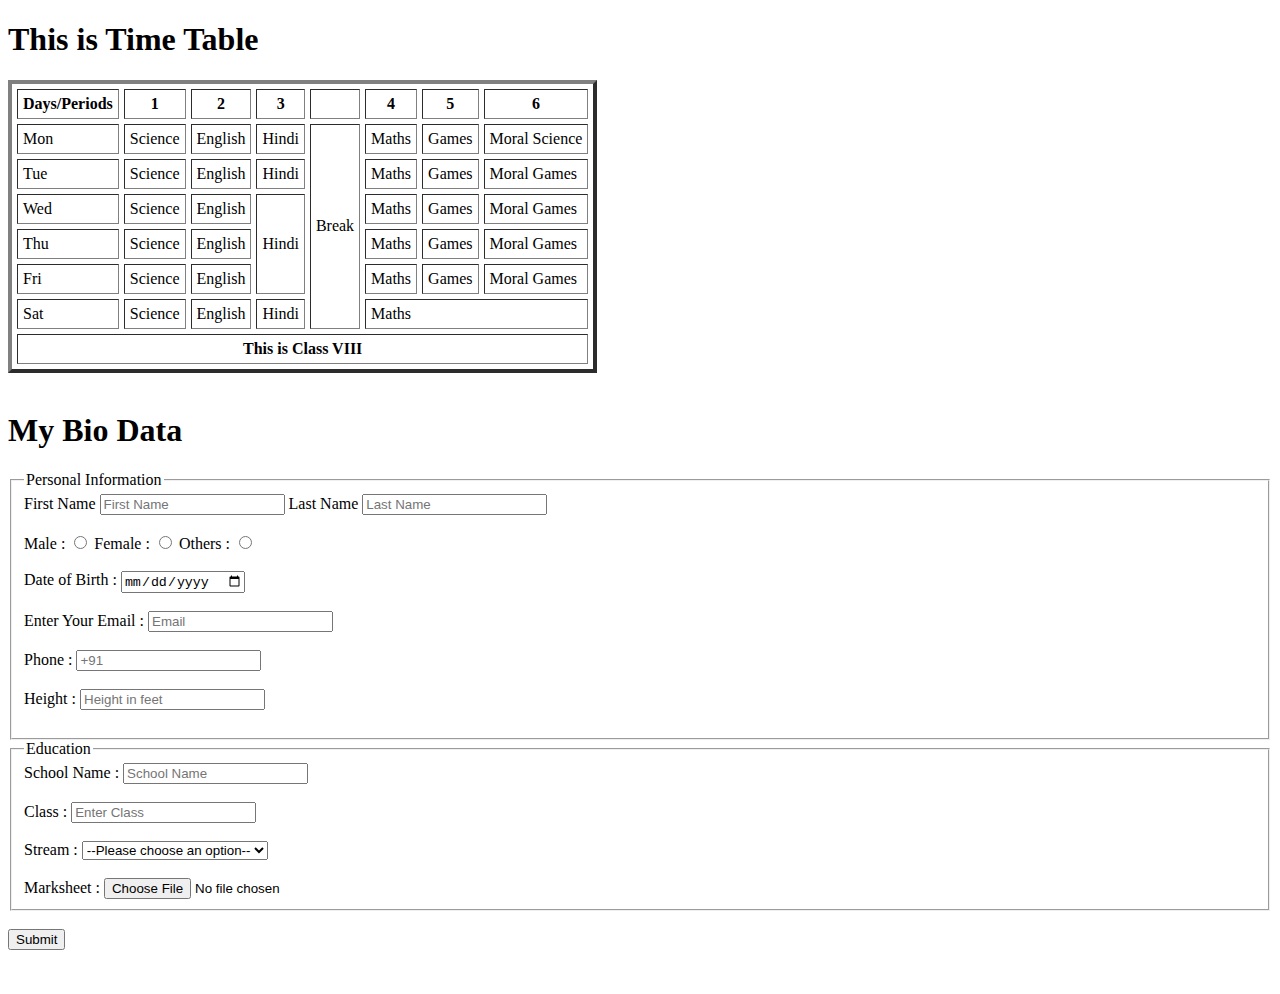
<file: Assignment1/index.html>
<!DOCTYPE html>
<html lang="en">
<head>
    <meta charset="UTF-8">
    <meta http-equiv="X-UA-Compatible" content="IE=edge">
    <meta name="viewport" content="width=device-width, initial-scale=1.0">
    <title>Document</title>
</head>
<body>
    <h1>This is Time Table</h1>
        <table border="4" cellspacing="5" cellpadding="5">
            <thead>
            <tr>
                <th>Days/Periods</th>
                <th>1</th>
                <th>2</th>
                <th>3</th>
                <th></th>
                <th>4</th>
                <th>5</th>
                <th>6</th>
            </tr>
        </thead>
        <tbody>

            <tr>
                <td>Mon</td>
                <td>Science</td>
                <td>English</td>
                <td>Hindi</td>
                <td rowspan="6">Break</td>
                <td>Maths</td>
                <td>Games</td>
                <td>Moral Science</td>
            </tr>
            
            <tr>
                <td>Tue</td>
                <td>Science</td>
                <td>English</td>
                <td>Hindi</td>
                <td>Maths</td>
                <td>Games</td>
                <td>Moral Games</td>
            </tr>

            <tr>
                <td>Wed</td>
                <td>Science</td>
                <td>English</td>
                <td rowspan="3">Hindi</td>
                <td>Maths</td>
                <td>Games</td>
                <td>Moral Games</td>
            </tr>

            <tr>
                <td>Thu</td>
                <td>Science</td>
                <td>English</td>
                <td>Maths</td>
                <td>Games</td>
                <td>Moral Games</td>
            </tr>

            <tr>
                <td>Fri</td>
                <td>Science</td>
                <td>English</td>
                <td>Maths</td>
                <td>Games</td>
                <td>Moral Games</td>
            </tr>

            <tr>
                <td>Sat</td>
                <td>Science</td>
                <td>English</td>
                <td>Hindi</td>
                <td colspan="3">Maths</td>
            </tr>
            </tbody>
            
            <tfoot>

            <tr>
                <th colspan="8">This is Class VIII</th>
            </tr>
            </tfoot>
        </table>
        <br>
    <h1>My Bio Data</h1>
    <form action="#">
    <fieldset>
        <legend>Personal Information</legend>
        <label for="firstname">First Name</label>
        <input type="text" id="firstname" placeholder="First Name" name="firstname">
        <label for="lastname">Last Name</label>
        <input type="text" id="lastname" placeholder="Last Name" name="lastname">
        <br>
        <br>
        <label for="male">Male : </label>
        <input type="radio" id="male" name="gender" value="male">
        <label for="female">Female : </label>
        <input type="radio" id="female" name="gender" value="female">
        <label for="others">Others : </label>
        <input type="radio" id="others" name="gender" value="others">
        <br>
        <br>
        <label for="dateofbirth">Date of Birth : </label>
        <input type="date" id="dateofbirth" name="dateofbirth">
        <br>
        <br>
        <label for="email">Enter Your Email : </label>
        <input type="email" id="email" placeholder="Email" name="email">
        <br>
        <br>
        <label for="phone">Phone : </label>
        <input type="tel" maxlength="10" placeholder="+91" name="phone" id="phone">
        <br>
        <br>
        <label for="height">Height : </label>
        <input type="text" id="height" placeholder="Height in feet" name="hright">
        <br>
        <br>
    </fieldset>
    <fieldset>
        <legend>Education</legend>
        <label for="school">School Name : </label>
        <input type="text" id="school" name="school" placeholder="School Name">
        <br>
        <br>
        <label for="class">Class : </label>
        <input type="text" id="class" name="class" placeholder="Enter Class">
        <br>
        <br>
        <label for="stream">Stream : </label>

    <select name="stream" id="stream">
        <option value="">--Please choose an option--</option>
        <option value="Science">Science</option>
        <option value="Commerce">Commerce</option>
        <option value="Arts">Arts</option>
    </select>
        <br>
        <br>
        <label for="file">Marksheet : </label>
        <input type="file" id="file" name="file">

    </fieldset>
    <br>
    <button>Submit</button>
    </form>
    <br>
    <br>
    
</body>
</html>
</file>
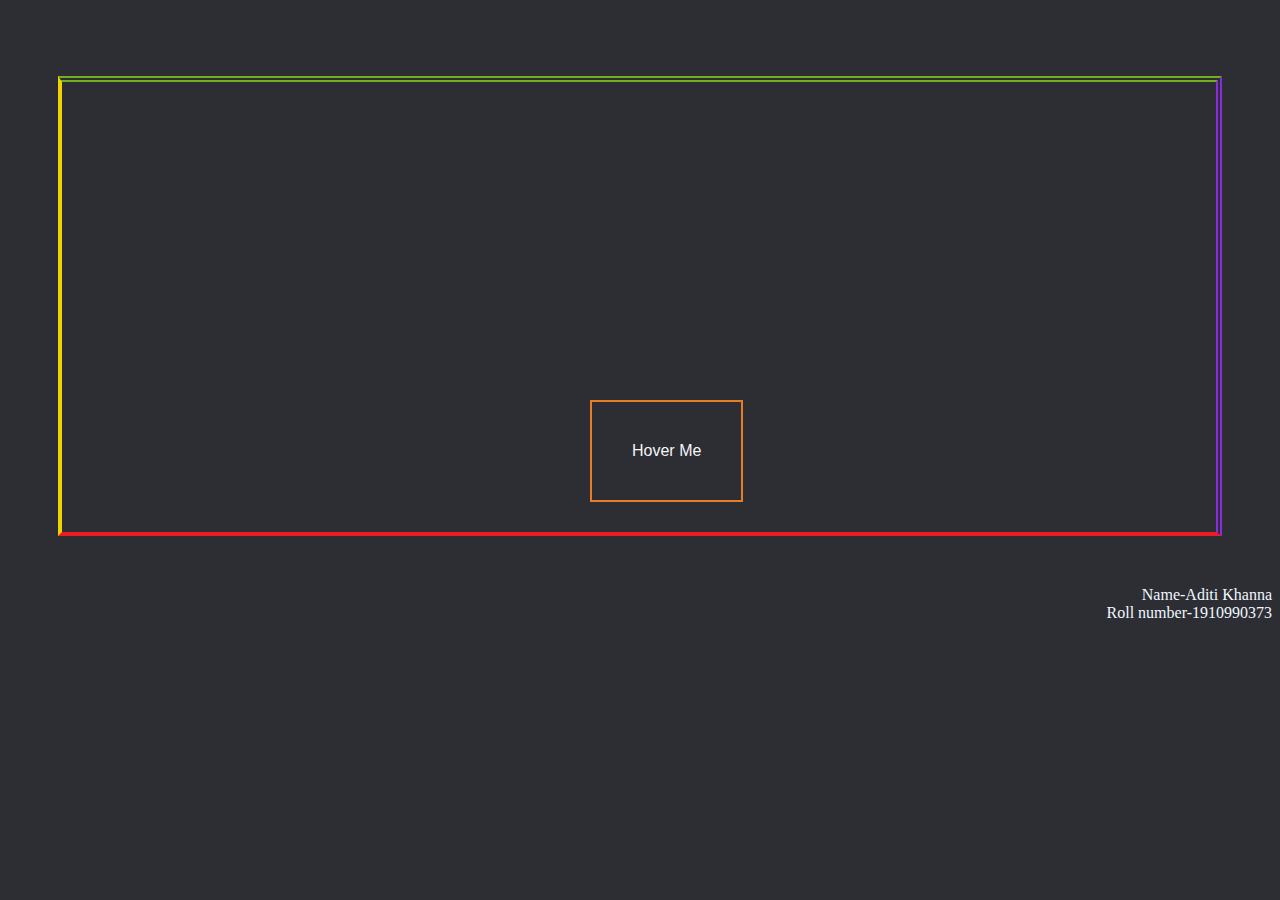
<file: assignment3/index.html>
<html>
    <head>
        <meta charset="UTF-8">
        <meta http-equiv="X-UA-Compatible" content="IE=edge">
        <meta name="viewport" content="width=device-width, initial-scale=1.0">
            <link rel="stylesheet" href="assignment3.css">
            <title>hoverButton</title>
            <body>
                <br>

                <div class="first">
                    <div class="me">
                       Hover Me
                    </div>

                </div>
                <p style="color: aliceblue;text-align:right;">Name-Aditi Khanna <br> Roll number-1910990373
                </p>
            </body>
    </head>
</html>
</file>
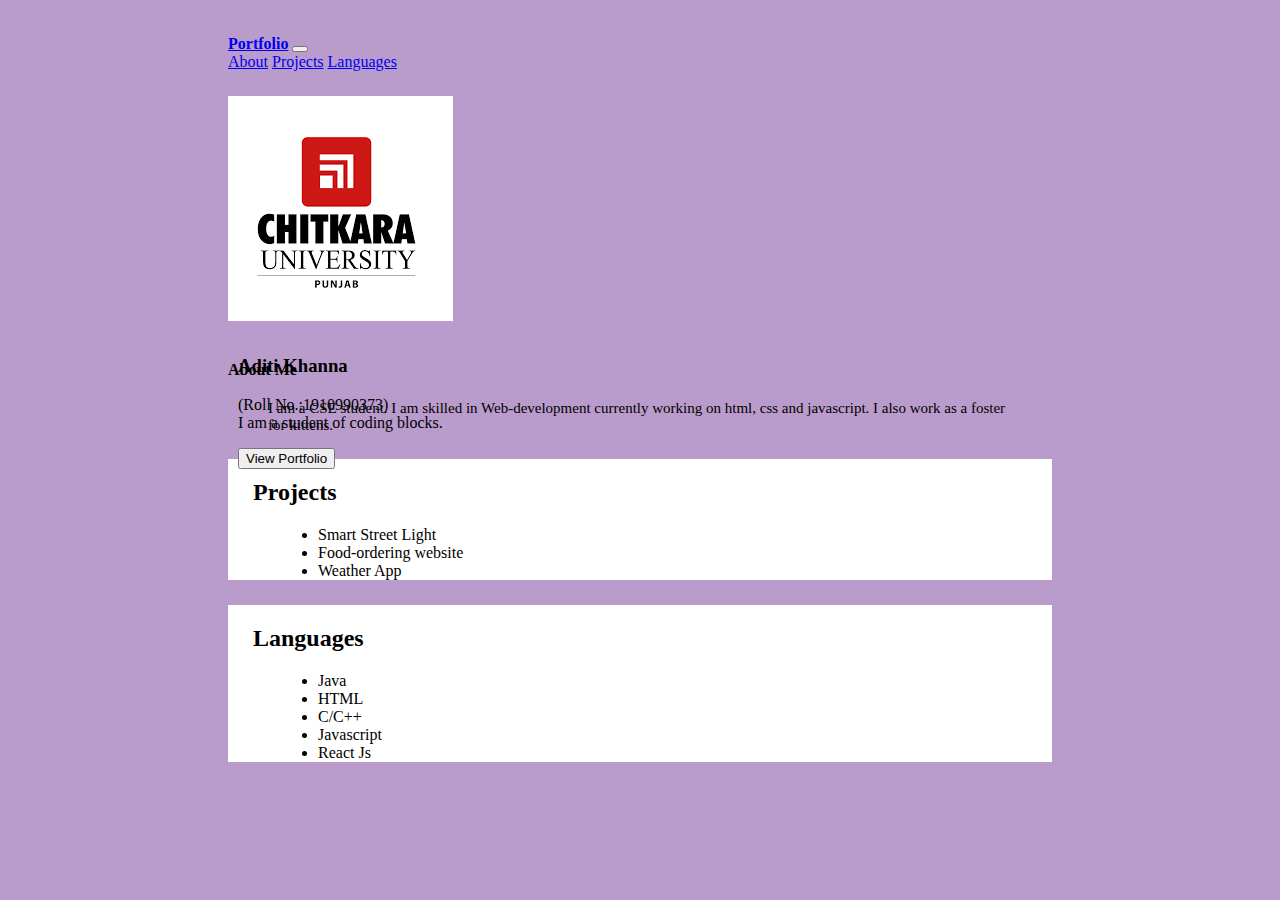
<file: Assignment5/index.html>
<!DOCTYPE html>
<html lang="en">
<head>
    <meta charset="UTF-8">
    <meta http-equiv="X-UA-Compatible" content="IE=edge">
    <meta name="viewport" content="width=device-width, initial-scale=1.0">
    <title>Portfolio</title>
    <link href="https://cdn.jsdelivr.net/npm/bootstrap@5.1.0/dist/css/bootstrap.min.css" rel="stylesheet" integrity="sha384-KyZXEAg3QhqLMpG8r+8fhAXLRk2vvoC2f3B09zVXn8CA5QIVfZOJ3BCsw2P0p/We" crossorigin="anonymous">
</head>

<body style="background-color: #ba9ccc">
  <nav class="navbar navbar-expand-lg navbar-light bg-light" style="margin-left:220px;margin-right:220px;margin-top:35px;">
    <div class="container-fluid">
      <a class="navbar-brand" style="font-weight: bold;" href="#">Portfolio</a>
      <button class="navbar-toggler" type="button" data-bs-toggle="collapse" data-bs-target="#navbarNavAltMarkup" aria-controls="navbarNavAltMarkup" aria-expanded="false" aria-label="Toggle navigation">
        <span class="navbar-toggler-icon"></span>
      </button>
      <div class="collapse navbar-collapse" id="navbarNavAltMarkup">
        <div class="navbar-nav">
          <a class="nav-link active" aria-current="page" href="#">About</a>
          <a class="nav-link" href="#">Projects</a>
          <a class="nav-link" href="#">Languages</a>
        </div>
      </div>
    </div>
  </nav>
  <div class="card mb-3" style="margin-left:220px;margin-right:220px;margin-top:25px;height:240px;">
    <div class="row g-0">
      <div class="col-md-4">
        <img src="[data-uri]" class="img-fluid rounded-start" alt="...">
      </div>
      <div class="col-md-8">
        <div class="card-body">
          <h3 class="card-title" style="margin-top:30px; margin-left: 10px;">Aditi Khanna</h3>
          <p class="card-text" style="margin-left: 10px;">(Roll No.:1910990373)<br>I am a student of coding blocks.</p>
          <button type="button" style="margin-left: 10px;" class="btn btn-outline-info">View Portfolio</button>
        </div>
      </div>
    </div>
  </div>
  <div class="card" style="margin-left:220px;margin-right:220px;margin-top:25px;">
    <div class="card-header">
     <h4>About Me</h4> 
    </div>
    <div class="card-body">
      <blockquote class="blockquote mb-0" style="font-weight: 400;font-family:serif;font-size: 15px;">
        <p>I am a CSE student. I am skilled in Web-development currently working on html, css and javascript. I also work as a foster for kittens.</p>
      </blockquote>
    </div>
  </div>
  <div class="jumbotron jumbotron-fluid" style="margin-left:220px;margin-right:220px;background-color: white;margin-top: 25px;">
    <h2 style="padding-top: 20px;padding-left: 25px;">Projects</h2>
    <ul class="list-group">
      <li class="list-group-item" style="margin-left:50px;margin-right:80px" >Smart Street Light</li>
      <li class="list-group-item" style="margin-left:50px;margin-right:80px">Food-ordering website</li>
      <li class="list-group-item" style="margin-left:50px;margin-right:80px;margin-bottom: 25px;">Weather App</li>
    </ul>
    </div>
    <div class="jumbotron jumbotron-fluid" style="margin-left:220px;margin-right:220px;margin-bottom:40px;background-color: white;margin-top: 25px;">
      <h2 style="padding-top: 20px;padding-left: 25px;">Languages</h2>
      <ul class="list-group">
        <li class="list-group-item" style="margin-left:50px;margin-right:80px" >Java</li>
        <li class="list-group-item" style="margin-left:50px;margin-right:80px">HTML</li>
        <li class="list-group-item" style="margin-left:50px;margin-right:80px">C/C++</li>
        <li class="list-group-item" style="margin-left:50px;margin-right:80px">Javascript</li>
        <li class="list-group-item" style="margin-left:50px;margin-right:80px;margin-bottom: 25px;">React Js</li>
      </ul>
      </div>
</body>
</html>
</file>
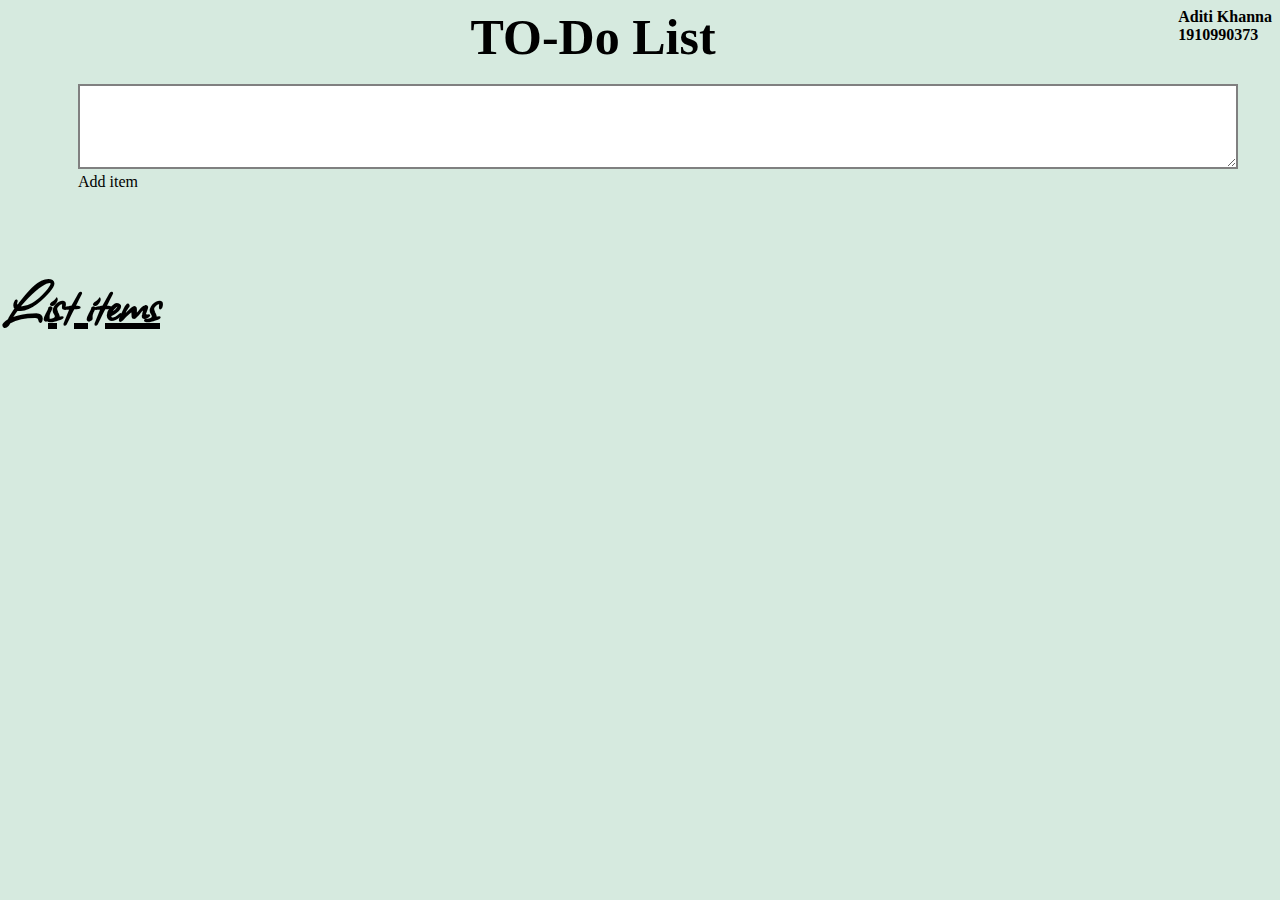
<file: Assignment6/index.html>
<!DOCTYPE html>
<html lang="en">
<head>
    <meta charset="UTF-8">
    <meta http-equiv="X-UA-Compatible" content="IE=edge">
    <meta name="viewport" content="width=device-width, initial-scale=1.0">
    <title>To-Do List</title>
        <link href="https://cdn.jsdelivr.net/npm/bootstrap@5.1.0/dist/css/bootstrap.min.css" rel="stylesheet" integrity="sha384-KyZXEAg3QhqLMpG8r+8fhAXLRk2vvoC2f3B09zVXn8CA5QIVfZOJ3BCsw2P0p/We" crossorigin="anonymous"></link>


<link rel="preconnect" href="https://fonts.googleapis.com">
<link rel="preconnect" href="https://fonts.gstatic.com" crossorigin>
<link href="https://fonts.googleapis.com/css2?family=Allison&display=swap" rel="stylesheet">
<link href="https://fonts.googleapis.com/css2?family=Cedarville+Cursive&display=swap" rel="stylesheet">
<link rel="stylesheet" href="https://cdnjs.cloudflare.com/ajax/libs/font-awesome/4.7.0/css/font-awesome.min.css">

</head>

<body style="background-color:#D6EADF;">
    <footer style="float:right;font-weight: bold;">Aditi Khanna <br>1910990373</footer>
    <div class="container my-2 heading" style=" font-weight: bolder; font-size:50px;  text-align: center;" > TO-Do List
    </div>
    <br>
    <div class="mycard">
        
          <textarea id="addtxt" style="width: 90vw; height: 6vw; margin-left: 70px; border: 2px solid grey;"></textarea>
          
          <a class="btn btn-primary" id="addbtnn" style ="height:3vw;width:100px;margin-left: 70px;margin-top: 10px;">Add item</a>
        
      </div>
      <br>

      <h2 class="mx-5" style="font-family:'Allison', cursive;font-size:5vw;text-decoration:underline;">List items</h2>
      
      <div id="notes" class="container-fluid">
      </div>
         </div>
        
        
      <script src="https://cdn.jsdelivr.net/npm/bootstrap@5.1.0/dist/js/bootstrap.bundle.min.js" integrity="sha384-U1DAWAznBHeqEIlVSCgzq+c9gqGAJn5c/t99JyeKa9xxaYpSvHU5awsuZVVFIhvj" crossorigin="anonymous"></script>
      <script src="app.js" defer ></script>
      <script src="https://cdn.jsdelivr.net/npm/@popperjs/core@2.9.3/dist/umd/popper.min.js" integrity="sha384-eMNCOe7tC1doHpGoWe/6oMVemdAVTMs2xqW4mwXrXsW0L84Iytr2wi5v2QjrP/xp" crossorigin="anonymous"></script>
<script src="https://cdn.jsdelivr.net/npm/bootstrap@5.1.0/dist/js/bootstrap.min.js" integrity="sha384-cn7l7gDp0eyniUwwAZgrzD06kc/tftFf19TOAs2zVinnD/C7E91j9yyk5//jjpt/" crossorigin="anonymous"></script>
</body>

</html>
</file>
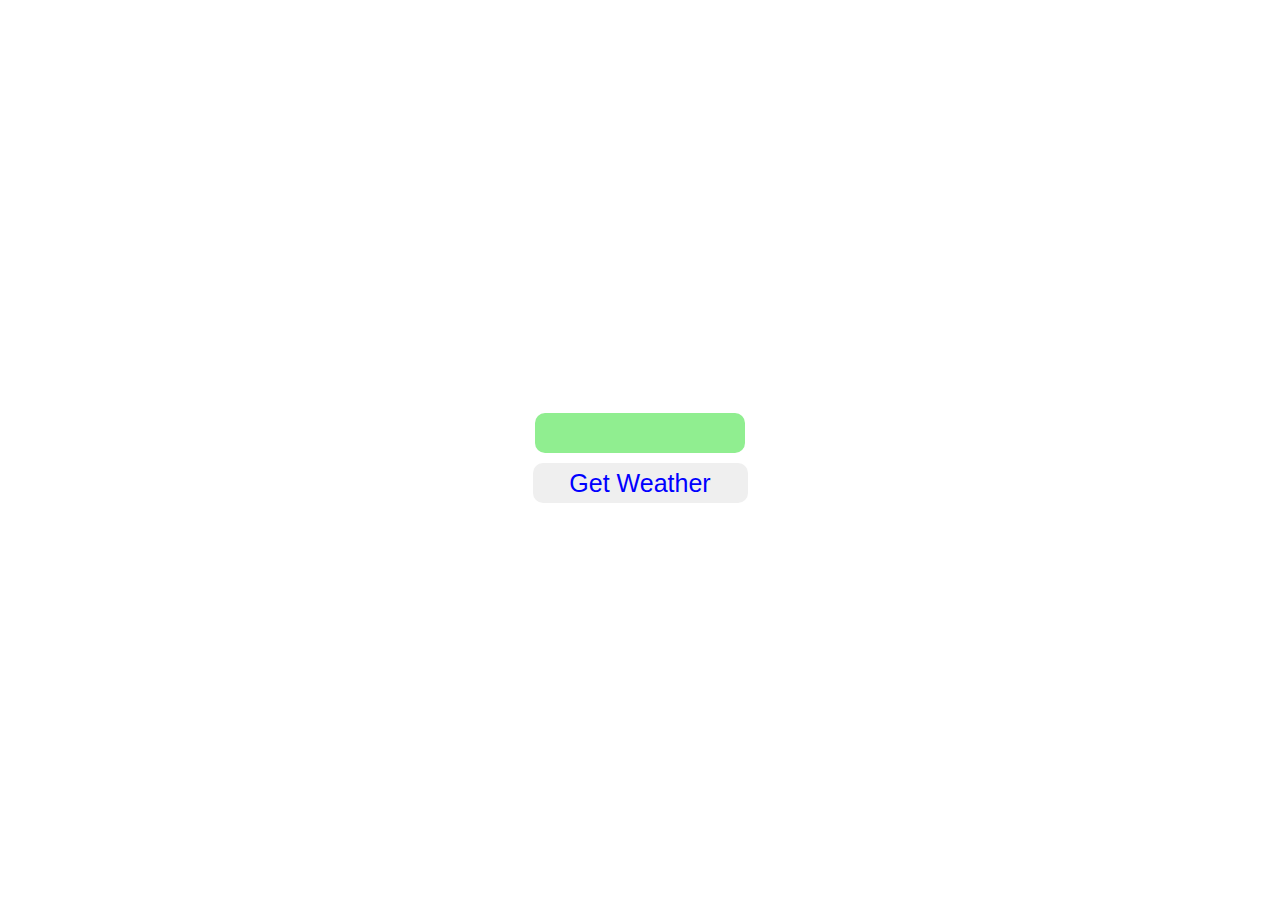
<file: Assignment7/index.html>
<!DOCTYPE html>
<html lang="en">
<head>
    <meta charset="UTF-8">
    <meta http-equiv="X-UA-Compatible" content="IE=edge">
    <meta name="viewport" content="width=device-width, initial-scale=1.0">
    <title>Weather App</title>
    <link rel="stylesheet" href="style.css">
</head>
<body>
    <div id="od">
        <input type="text"><br>
        <button id="btn" type="submit">Get Weather</button>
        <div id="id">
            <p id="location"></p>
            <p id="time"></p>
            <p id="temp"></p>
            <p id="minmax"></p>
            <p id="speed"></p>
            <p id="weather"></p>
        </div>
    </div>
    <script src="app.js"></script>
</body>
</html>
</file>
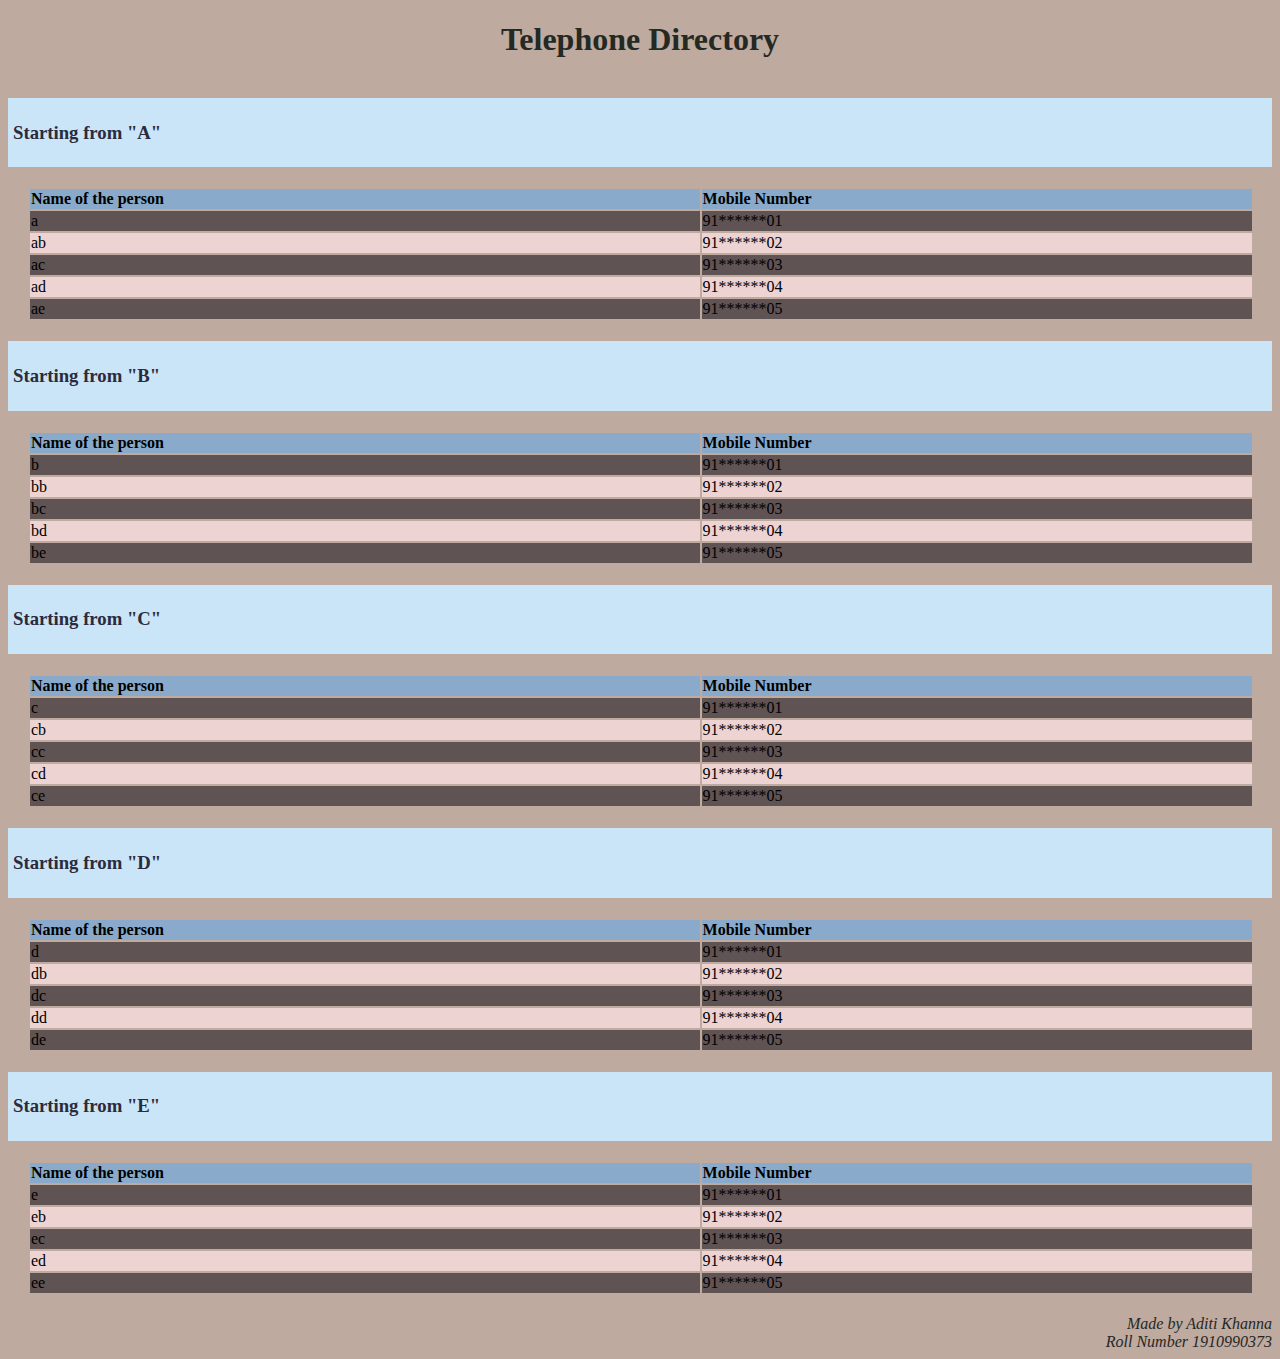
<file: Assignment2/index2.html>
<!DOCTYPE html>
<html lang="en">
<head>
    <meta charset="UTF-8">
    <meta http-equiv="X-UA-Compatible" content="IE=edge">
    <meta name="viewport" content="width=device-width, initial-scale=1.0">
    <title>Document</title>
    <link rel="stylesheet" href="assignment2.css">
</head>
<body>
    <h1>Telephone Directory</h1>
    <br>
    <div><h3>Starting from "A"</h3></div>
    <table>
        <tr>
            <th>Name of the person</th>
            <th>Mobile Number</th>
        </tr>
        <tr>
            <td>a</td>
            <td>91******01</td>
        </tr>
        <tr>
            <td>ab</td>
            <td>91******02</td>
        </tr>
        <tr>
            <td>ac</td>
            <td>91******03</td>
        </tr>
        <tr>
            <td>ad</td>
            <td>91******04</td>
        </tr>
        <tr>
            <td>ae</td>
            <td>91******05</td>
        </tr>
    </table>
    <div><h3>Starting from "B"</h3></div>
    <table>
        <tr>
            <th>Name of the person</th>
            <th>Mobile Number</th>
        </tr>
        <tr>
            <td>b</td>
            <td>91******01</td>
        </tr>
        <tr>
            <td>bb</td>
            <td>91******02</td>
        </tr>
        <tr>
            <td>bc</td>
            <td>91******03</td>
        </tr>
        <tr>
            <td>bd</td>
            <td>91******04</td>
        </tr>
        <tr>
            <td>be</td>
            <td>91******05</td>
        </tr>
    </table>
    <div><h3>Starting from "C"</h3></div>
    <table>
        <tr>
            <th>Name of the person</th>
            <th>Mobile Number</th>
        </tr>
        <tr>
            <td>c</td>
            <td>91******01</td>
        </tr>
        <tr>
            <td>cb</td>
            <td>91******02</td>
        </tr>
        <tr>
            <td>cc</td>
            <td>91******03</td>
        </tr>
        <tr>
            <td>cd</td>
            <td>91******04</td>
        </tr>
        <tr>
            <td>ce</td>
            <td>91******05</td>
        </tr>
    </table>
    <div><h3>Starting from "D"</h3></div>
    <table>
        <tr>
            <th>Name of the person</th>
            <th>Mobile Number</th>
        </tr>
        <tr>
            <td>d</td>
            <td>91******01</td>
        </tr>
        <tr>
            <td>db</td>
            <td>91******02</td>
        </tr>
        <tr>
            <td>dc</td>
            <td>91******03</td>
        </tr>
        <tr>
            <td>dd</td>
            <td>91******04</td>
        </tr>
        <tr>
            <td>de</td>
            <td>91******05</td>
        </tr>
    </table>
    <div><h3>Starting from "E"</h3></div>
    <table>
        <tr>
            <th>Name of the person</th>
            <th>Mobile Number</th>
        </tr>
        <tr>
            <td>e</td>
            <td>91******01</td>
        </tr>
        <tr>
            <td>eb</td>
            <td>91******02</td>
        </tr>
        <tr>
            <td>ec</td>
            <td>91******03</td>
        </tr>
        <tr>
            <td>ed</td>
            <td>91******04</td>
        </tr>
        <tr>
            <td>ee</td>
            <td>91******05</td>
        </tr>
    </table>
<footer>
    <address>Made by Aditi Khanna <br> Roll Number 1910990373
    </address>
</address>
</body>
</html>
</file>
<file: assignment3/assignment3.css>
body {
    background-color: #2D2D34;
}
.first {
    border-right: 6px double blueviolet;
    border-bottom: 4px solid #ED1C24;
    border-left: 4px solid #F1D302;
    border-top: 6px double #72B01D;
    margin: 50px;
    height: 450px;
    width: auto;
}
.first:hover{
background-color:black ;
}
.me {
    color:whitesmoke;
    font-family: 'Trebuchet MS', 'Lucida Sans Unicode', 'Lucida Grande', 'Lucida Sans', Arial, sans-serif;
    text-align: center;
    position: absolute;
    top: 50%;
    left: 50%;
    margin-top: -50px;
    margin-left: -50px;
    border: 2px solid #e97d24;
    padding: 40px;

}
.me:hover {
    box-shadow: 0 8px 20px 0 #a1bb41;
    color:#57060a;
    cursor: progress;
    background-color:rgb(253, 176, 189);

  }
</file>
<file: Assignment7/style.css>
body{
    height:100vh;
    font-family:helvetica;
    background-image: url("https://images.unsplash.com/photo-1592210454359-9043f067919b?ixid=MnwxMjA3fDB8MHxzZWFyY2h8Mnx8d2VhdGhlcnxlbnwwfHwwfHw%3D&ixlib=rb-1.2.1&auto=format&fit=crop&w=600&q=60");
    background-repeat: no-repeat;
    background-size:cover;
    display:flex;
    justify-content: space space-evenly;
    align-items: center;
}
p{
    margin: 5px;
    color:blue;
}
#od{
    background:rgba(256,256,256,.5);
    width:300px;
    text-align:center;
    border-radius:30px;
}
#id{
    width:200px;
    text-align:center;
    background:rgba(256,256,256,.6);
    border-radius:30px;
}
div{
    margin:10px auto;
}
input{
    opacity: ;
    border:none;
    margin:10px auto;
    width:200px;
    height:30px;
    text-align:center;
    font-size:25px;
    padding:5px;
    background-color:lightgreen;
    border-radius:10px;
}
button{
    color:blue;
    border:none;
    margin:auto;
    width:215px;
    height:40px;
    text-align:center;
    font-size:25px;
    padding:5px;
    border-radius:10px;
}
button:hover{
    background-color:rgb(209, 141, 38);
}
#location{
    font-size:20px;
}
#time{
    font-size:20px;
}
#temp{
    font-size:30px;
}
#minmax{
    font-size:15px;
}
#weather{
    font-size:20px;
}
#speed{
    font-size:20px;
}
</file>
<file: Assignment2/assignment2.css>
body{
    background-color:rgb(190, 170, 158);
}
h1{
    text-align: center;
    color:rgb(36, 41, 36);
    font-family: "garamond",serif;
}
div{
    color: rgb(43, 43, 61);
    background-color: rgb(202, 229, 248);
    padding: 5px;
    position: sticky;
    top: 10px;
}
tr:nth-child(even){
    background-color:rgb(95, 83, 83);
}
tr:nth-child(odd){
    background-color: rgb(238, 211, 211);
}
table{
    border: 1px;
    width: 97%;
    text-align: left;
    margin: 20px;
    border-bottom: slategray;
}
th{
    background-color: rgb(137, 170, 202);
}
address{
    text-align: right;
    color: rgb(37, 39, 37);
}
</file>
